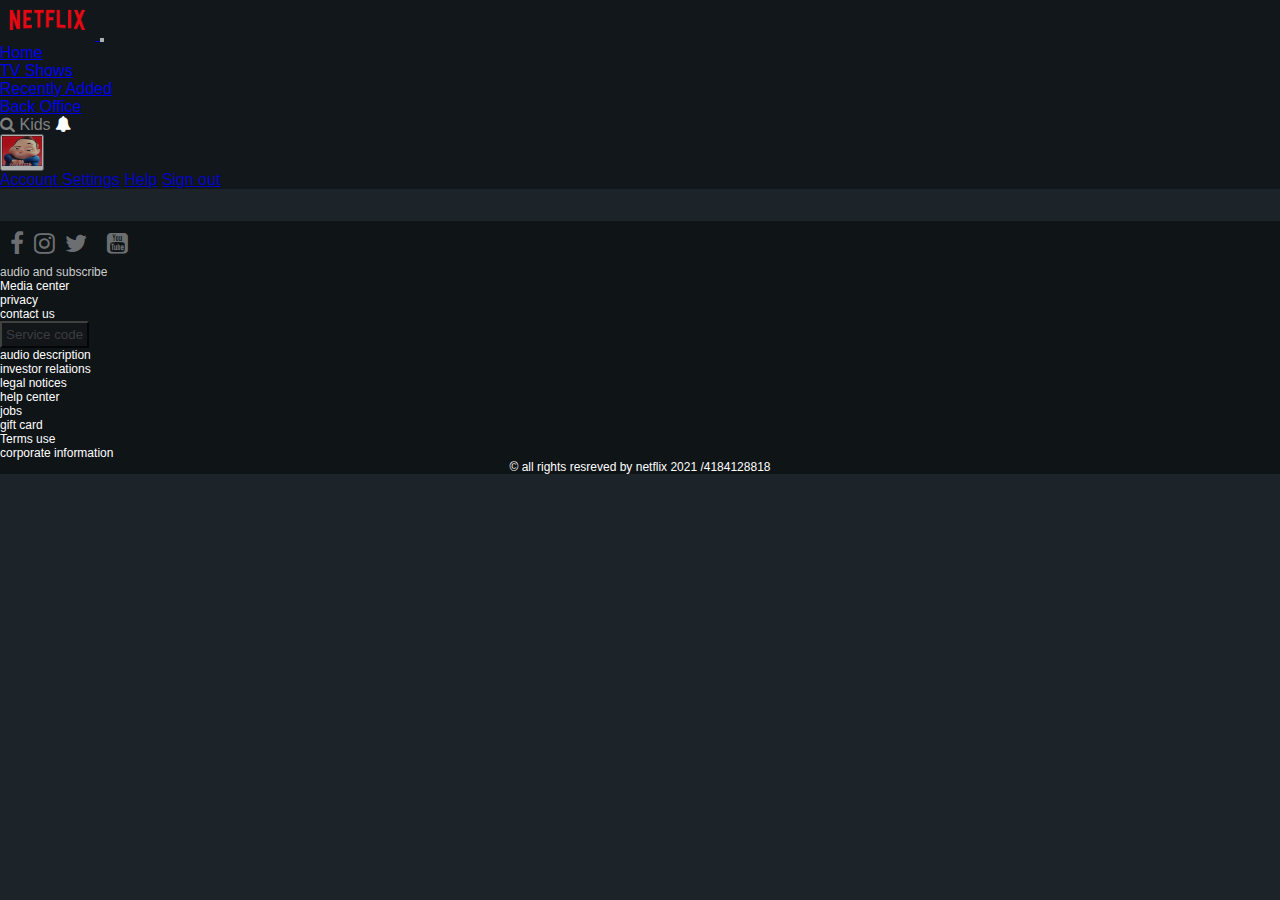
<file: index.html>
<!DOCTYPE html>
<html lang="en">
  <head>
    <meta charset="utf-8" />
    <meta
      name="viewport"
      content="width=device-width, initial-scale=1, shrink-to-fit=no"
    />

    <link
      rel="stylesheet"
      href="https://cdn.jsdelivr.net/npm/bootstrap@4.6.0/dist/css/bootstrap.min.css"
      integrity="sha384-B0vP5xmATw1+K9KRQjQERJvTumQW0nPEzvF6L/Z6nronJ3oUOFUFpCjEUQouq2+l"
      crossorigin="anonymous"
    />
    <link rel="stylesheet" href="style.css" />
    <link
      rel="stylesheet"
      href="https://stackpath.bootstrapcdn.com/font-awesome/4.7.0/css/font-awesome.min.css"
    />

    <title>Netflix</title>
  </head>

  <body>
    <nav
      class="navbar sticky-top navbar-expand-lg navbar-dark"
      style="background-color: rgba(0, 0, 0, 0.356)"
    >
      <a class="navbar-brand" href="index.html"
        ><img src="Netflix_Logo_RGB.png" alt="Netflix Logo" height="40px" />
      </a>
      <button
        class="navbar-toggler"
        type="button"
        data-toggle="collapse"
        data-target="#navbarSupportedContent"
        aria-controls="navbarSupportedContent"
        aria-expanded="false"
        aria-label="Toggle navigation"
      >
        <span class="navbar-toggler-icon"></span>
      </button>

      <div class="collapse navbar-collapse" id="navbarSupportedContent">
        <ul class="navbar-nav mr-auto">
          <li class="nav-item active">
            <a class="nav-link" href="index.html"
              >Home <span class="sr-only">(current)</span></a
            >
          </li>
          <li class="nav-item">
            <a class="nav-link" href="#">TV Shows</a>
          </li>
          <li class="nav-item">
            <a class="nav-link" href="#">Recently Added</a>
          </li>
          <li class="nav-item">
            <a class="nav-link" href="backOffice.html">Back Office</a>
          </li>
        </ul>

        <a href="#" style="color: grey" class="px-2"
          ><i class="fa fa-search"></i
        ></a>
        <a
          class="active"
          style="color: grey; text-decoration: none"
          class="px-2"
          href="index4.html"
          >Kids</a
        >

        <a href="#" style="color: white" class="px-2"
          ><i class="fa fa-bell"></i
        ></a>
      </div>
      <div class="dropdown" style="color: white">
        <button
          class="btn dropdown-toggle"
          type="button"
          id="dropdownMenuButton"
          data-toggle="dropdown"
          aria-haspopup="true"
          aria-expanded="false"
        >
          <img
            src="avatar.png"
            alt="Avatar"
            class="rounded-circle"
            class="px-2"
            width="40"
            height="30"
          />
        </button>

        <div
          class="dropdown-menu px-2"
          style="opacity: 0.8"
          aria-labelledby="dropdownMenuButton"
        >
          <a class="dropdown-item" href="indexaccount.html">Account Settings</a>
          <a class="dropdown-item" href="#">Help</a>
          <a class="dropdown-item" href="#">Sign out</a>
        </div>
      </div>
    </nav>
    <div class="main-container" style="margin-top: 20px">
      <div class="d-flex justify-content-center spinner">
        <div class="spinner-border text-primary d-none" role="status">
          <span class="sr-only">Loading...</span>
        </div>
      </div>

      <!-- <div class="container mt-3">
        <h6></h6>
        <div class="row mx-n1 action">
          <div class="col-sm-6 col-md-4 col-xl-2 px-1">
            <div class="card">
              <img src="" class="card-img-top img-fluid" alt="..." />
            </div>
          </div>
        </div>
      </div> -->
    </div>

    <footer style="background-color: rgba(0, 0, 0, 0.445); margin-top: 2rem">
      <div class="container">
        <div class="social">
          <i
            class="fa fa-facebook-f icon"
            style="font-size: 1.5rem; color: rgba(245, 245, 245, 0.431)"
          ></i>
          <i
            class="fa fa-instagram"
            style="font-size: 1.5rem; color: rgba(245, 245, 245, 0.431)"
          ></i>
          <i
            class="fa fa-twitter icon"
            style="font-size: 1.5rem; color: rgba(245, 245, 245, 0.431)"
          ></i>
          <i
            class="fa fa-youtube-square icon"
            style="font-size: 1.5rem; color: rgba(245, 245, 245, 0.431)"
          ></i>
        </div>
        <div class="row">
          <div class="col">
            <p style="font-size: 12px; color: rgba(255, 255, 255, 0.795)">
              audio and subscribe
            </p>
            <p style="font-size: 12px; color: white">Media center</p>
            <p style="font-size: 12px; color: white">privacy</p>
            <p style="font-size: 12px; color: white">contact us</p>
            <button
              type="button"
              style="
                padding: 4px;
                background-color: rgba(63, 58, 58, 0.123);
                color: rgba(246, 244, 240, 0.247);
                opacity: 0.7;
              "
            >
              Service code
            </button>
          </div>
          <div class="col">
            <p style="font-size: 12px; color: white">audio description</p>
            <p style="font-size: 12px; color: white">investor relations</p>
            <p style="font-size: 12px; color: white">legal notices</p>
          </div>
          <div class="col">
            <p style="font-size: 12px; color: white">help center</p>
            <p style="font-size: 12px; color: white">jobs</p>
          </div>
          <div class="col">
            <p style="font-size: 12px; color: white">gift card</p>
            <p style="font-size: 12px; color: white">Terms use</p>
            <p style="font-size: 12px; color: white">corporate information</p>
          </div>
        </div>
      </div>
      <p style="font-size: 12px; color: white; text-align: center">
        &copy; all rights resreved by netflix 2021 /4184128818
      </p>
    </footer>

    <script
      src="https://code.jquery.com/jquery-3.5.1.slim.min.js"
      integrity="sha384-DfXdz2htPH0lsSSs5nCTpuj/zy4C+OGpamoFVy38MVBnE+IbbVYUew+OrCXaRkfj"
      crossorigin="anonymous"
    ></script>
    <script
      src="https://cdn.jsdelivr.net/npm/bootstrap@4.6.0/dist/js/bootstrap.bundle.min.js"
      integrity="sha384-Piv4xVNRyMGpqkS2by6br4gNJ7DXjqk09RmUpJ8jgGtD7zP9yug3goQfGII0yAns"
      crossorigin="anonymous"
    ></script>
    <script src="index.js"></script>
  </body>
</html>
</file>
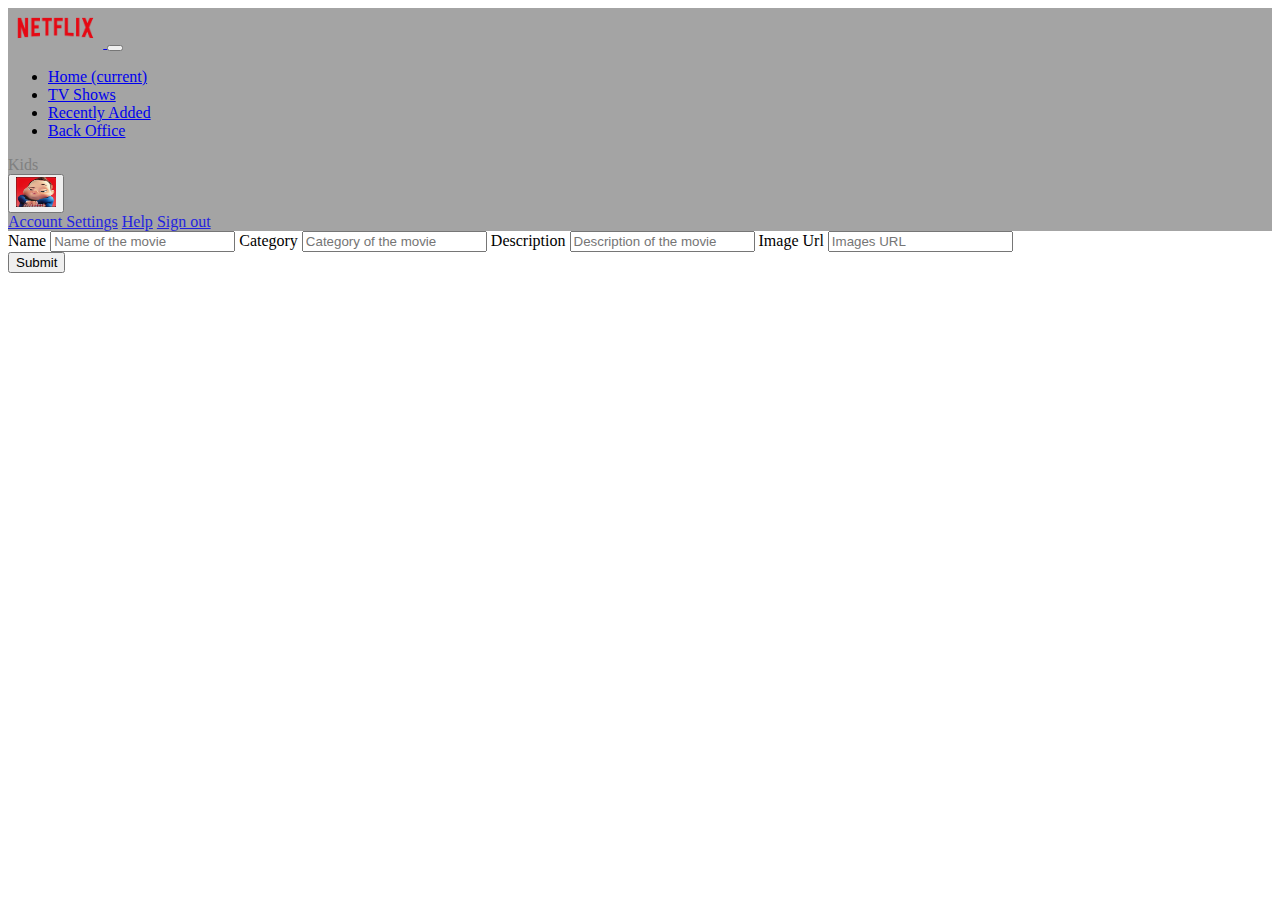
<file: backOffice.html>
<!DOCTYPE html>
<html lang="en">
  <head>
    <meta charset="utf-8" />
    <meta
      name="viewport"
      content="width=device-width, initial-scale=1, shrink-to-fit=no"
    />

    <link
      rel="stylesheet"
      href="https://cdn.jsdelivr.net/npm/bootstrap@4.6.0/dist/css/bootstrap.min.css"
      integrity="sha384-B0vP5xmATw1+K9KRQjQERJvTumQW0nPEzvF6L/Z6nronJ3oUOFUFpCjEUQouq2+l"
      crossorigin="anonymous"
    />

    <title>Hello, world!</title>
  </head>
  <body>
    <nav
      class="navbar sticky-top navbar-expand-lg navbar-dark"
      style="background-color: rgba(0, 0, 0, 0.356)"
    >
      <a class="navbar-brand" href="index.html"
        ><img src="Netflix_Logo_RGB.png" alt="Netflix Logo" height="40px" />
      </a>
      <button
        class="navbar-toggler"
        type="button"
        data-toggle="collapse"
        data-target="#navbarSupportedContent"
        aria-controls="navbarSupportedContent"
        aria-expanded="false"
        aria-label="Toggle navigation"
      >
        <span class="navbar-toggler-icon"></span>
      </button>

      <div class="collapse navbar-collapse" id="navbarSupportedContent">
        <ul class="navbar-nav mr-auto">
          <li class="nav-item active">
            <a class="nav-link" href="index.html"
              >Home <span class="sr-only">(current)</span></a
            >
          </li>
          <li class="nav-item">
            <a class="nav-link" href="#">TV Shows</a>
          </li>
          <li class="nav-item">
            <a class="nav-link" href="#">Recently Added</a>
          </li>
          <li class="nav-item">
            <a class="nav-link" href="backOffice.html">Back Office</a>
          </li>
        </ul>

        <a href="#" style="color: grey" class="px-2"
          ><i class="fa fa-search"></i
        ></a>
        <a
          class="active"
          style="color: grey; text-decoration: none"
          class="px-2"
          href="index4.html"
          >Kids</a
        >

        <a href="#" style="color: white" class="px-2"
          ><i class="fa fa-bell"></i
        ></a>
      </div>
      <div class="dropdown" style="color: white">
        <button
          class="btn dropdown-toggle"
          type="button"
          id="dropdownMenuButton"
          data-toggle="dropdown"
          aria-haspopup="true"
          aria-expanded="false"
        >
          <img
            src="avatar.png"
            alt="Avatar"
            class="rounded-circle"
            class="px-2"
            width="40"
            height="30"
          />
        </button>

        <div
          class="dropdown-menu px-2"
          style="opacity: 0.8"
          aria-labelledby="dropdownMenuButton"
        >
          <a class="dropdown-item" href="indexaccount.html">Account Settings</a>
          <a class="dropdown-item" href="#">Help</a>
          <a class="dropdown-item" href="#">Sign out</a>
        </div>
      </div>
    </nav>

    <div class="container mt-5">
      <span id="alert-box"></span>
      <form>
        <div class="form-group">
          <label for="name">Name</label>
          <input
            type="text"
            class="form-control"
            id="name"
            placeholder="Name of the movie"
            required
          />
          <label for="categories">Category</label>
          <input
            type="text"
            class="form-control"
            id="category"
            placeholder="Category of the movie"
            required
          />
          <label for="categories">Description</label>
          <input
            type="text"
            class="form-control"
            id="description"
            placeholder="Description of the movie"
            required
          />
          <label for="imageUrl">Image Url</label>
          <input
            type="text"
            class="form-control"
            id="imageUrl"
            placeholder="Images URL"
            required
          />
        </div>
      </form>
      <button
        type="submit"
        class="btn btn-primary mt-2"
        onclick="submitData()"
      ></button>
    </div>

    <script
      src="https://code.jquery.com/jquery-3.5.1.slim.min.js"
      integrity="sha384-DfXdz2htPH0lsSSs5nCTpuj/zy4C+OGpamoFVy38MVBnE+IbbVYUew+OrCXaRkfj"
      crossorigin="anonymous"
    ></script>
    <script
      src="https://cdn.jsdelivr.net/npm/bootstrap@4.6.0/dist/js/bootstrap.bundle.min.js"
      integrity="sha384-Piv4xVNRyMGpqkS2by6br4gNJ7DXjqk09RmUpJ8jgGtD7zP9yug3goQfGII0yAns"
      crossorigin="anonymous"
    ></script>

    <script
      src="https://code.jquery.com/jquery-3.5.1.slim.min.js"
      integrity="sha384-DfXdz2htPH0lsSSs5nCTpuj/zy4C+OGpamoFVy38MVBnE+IbbVYUew+OrCXaRkfj"
      crossorigin="anonymous"
    ></script>
    <script
      src="https://cdn.jsdelivr.net/npm/popper.js@1.16.1/dist/umd/popper.min.js"
      integrity="sha384-9/reFTGAW83EW2RDu2S0VKaIzap3H66lZH81PoYlFhbGU+6BZp6G7niu735Sk7lN"
      crossorigin="anonymous"
    ></script>
    <script
      src="https://cdn.jsdelivr.net/npm/bootstrap@4.6.0/dist/js/bootstrap.min.js"
      integrity="sha384-+YQ4JLhjyBLPDQt//I+STsc9iw4uQqACwlvpslubQzn4u2UU2UFM80nGisd026JF"
      crossorigin="anonymous"
    ></script>
    <script src="/backOffice.js"></script>
  </body>
</html>
</file>
<file: style.css>
* {
    margin: 0;
    padding: 0;
    box-sizing: border-box;
}
body {
    background-color: #0b131aed !important;
    font-family: 'Noto Sans JP', sans-serif !important;
    /* font-family: 'Roboto', sans-serif; */
}
.topnav-right{
    color: white;
}
h6{
    color:white;
}
h5{
    color:white;
}
button{
    opacity: 0.7;

}
.rounded-circle{
    vertical-align: right;
  }
.form-inline {
    position: relative;
}

/* .active {
    border-bottom: 2px solid rgba(218, 165, 32, 0.534);
} */


@media screen and (min-width: 720px) {
    .card {
        opacity: 0.8;
        transition: all 0.5s;
    }
    .card:hover {
        transform: scale(1.19);
        z-index: 100;
    }
}
@media screen and (max-width: 570px) {
    .card {
        opacity: 0.7;
        transition: all 0.5s;
        margin-top: 10px;
    }
    .card img {
        height: 200px;
    }
    .card:hover {
        transform: scale(1.02);
        z-index: 100;
    }
}
@media screen and (max-width: 340px) {
    .card {
        margin-top: 10px;
        opacity: 0.7;
        transition: all 0.5s;
    }
    .card img {
        height: 50vh;
        width: auto;
    }
    .card:hover {
        transform: scale(1.02);
        z-index: 100;
    }
}
@media screen and (max-width: 330px) {
    .card {
        margin-top: 10px;
        opacity: 0.7;
        transition: all 0.5s;
    }
    .card img {
        height: 20vh;
        width: auto;
    }
    .card:hover {
        transform: scale(1.02);
        z-index: 100;
    }
}

li {
    list-style: none;
    color: rgb(11, 121, 246);
}
.social {
    display: flex;
    align-items: center;
}

.icon {
    padding: 10px;
}
@media only screen and (max-width: 500px) {
    footer {
        display: none;
    }
}
</file>
